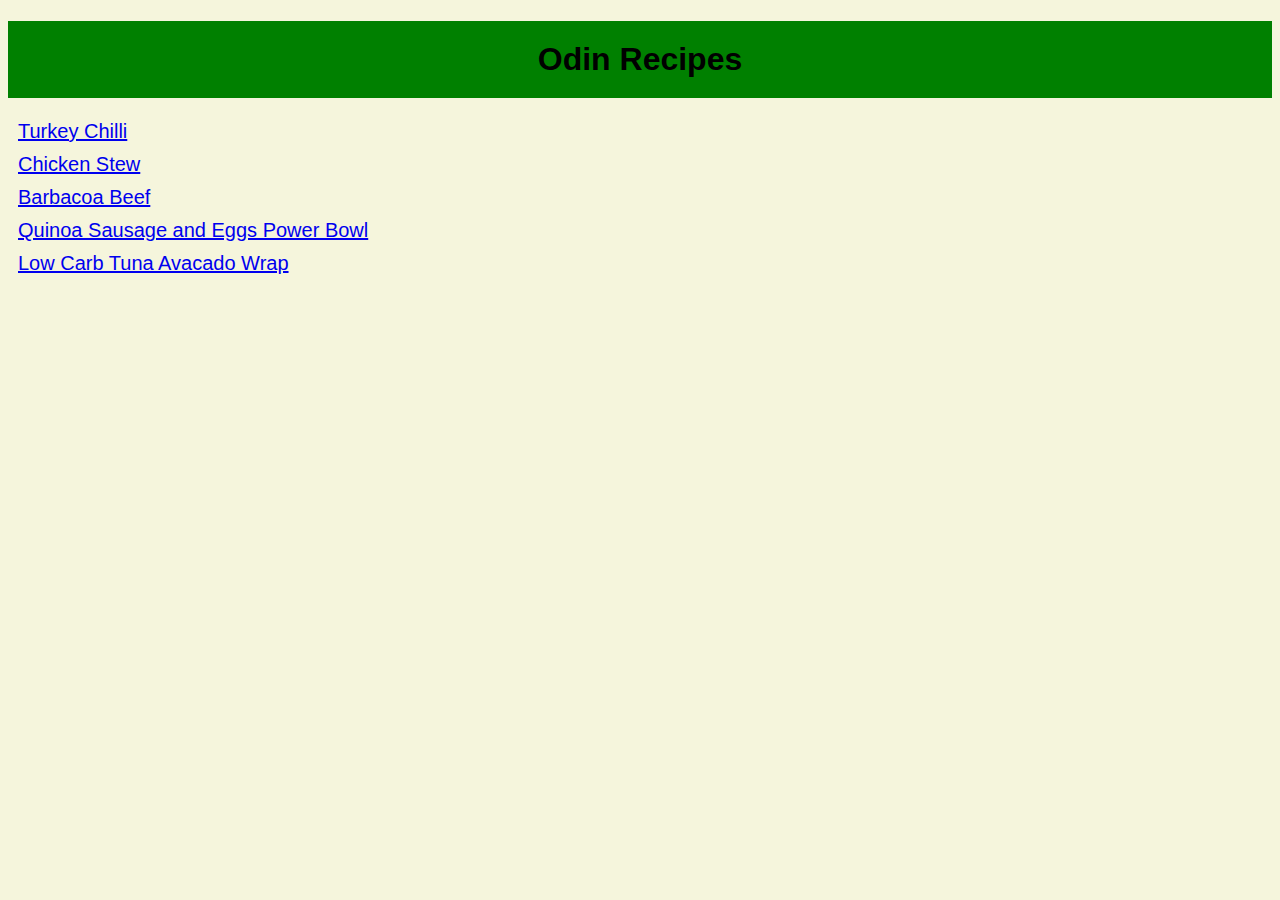
<file: index.html>
<!DOCTYPE html>
<html lang="eng">

<head>
    <meta charset="UTF-8">
    <link rel="stylesheet" href="style.css">
    <title>Odin Recipes</title>
</head>

<body>
    <h1>Odin Recipes</h1>
        <div><a href="./recipes/chili.html">Turkey Chilli</a></button></div>
        <div><a href="./recipes/chicken-stew.html">Chicken Stew</a></button></div>
        <div><a href="./recipes/barbacoa-beef.html">Barbacoa Beef</a></button></div>
        <div><a href="./recipes/quinoa-sausage-eggs-bowl.html">Quinoa Sausage and Eggs Power Bowl</a></button></div>
        <div><a href="./recipes/tuna-wrap.html">Low Carb Tuna Avacado Wrap</button></div>
</body>
</html>
</file>
<file: style.css>
* {
    font-family: sans-serif;
    background-color: beige;
}

h1 {
    background-color: green;
    padding: 20px;
    text-align: center;
}

div {
    font-size: 20px;
    margin: 10px;
    
}

button {
    background-color: green;
    padding: 10px;
    
}
</file>
